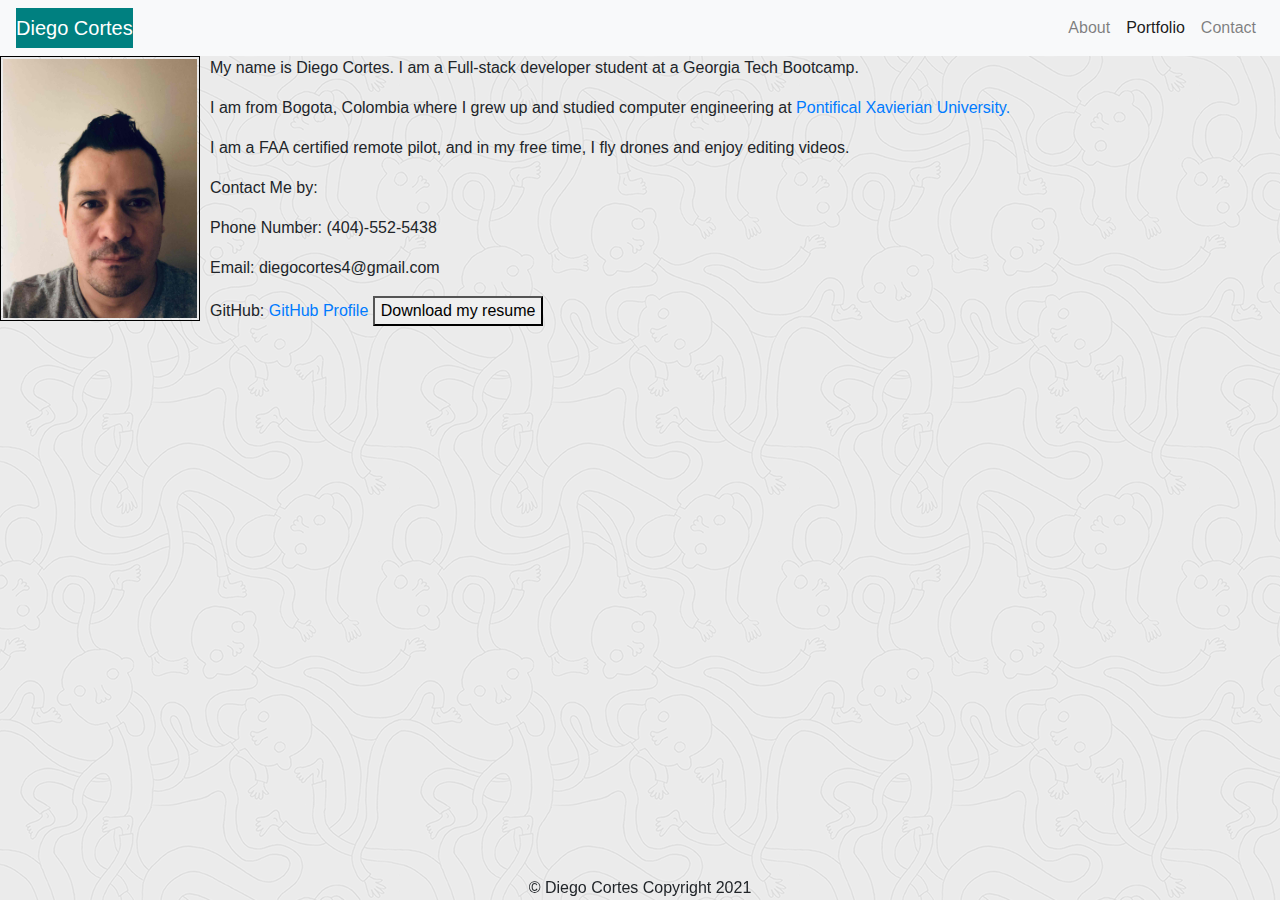
<file: index.html>
<!DOCTYPE html>
<!--[if lt IE 7]>      <html class="no-js lt-ie9 lt-ie8 lt-ie7"> <![endif]-->
<!--[if IE 7]>         <html class="no-js lt-ie9 lt-ie8"> <![endif]-->
<!--[if IE 8]>         <html class="no-js lt-ie9"> <![endif]-->
<!--[if gt IE 8]><!--> <html class="no-js"> <!--<![endif]-->
    <head>
        <meta charset="utf-8">
        <meta http-equiv="X-UA-Compatible" content="IE=edge">
        <title>Portfolio</title>
        <meta name="description" content="">
        <meta name="viewport" content="width=device-width, initial-scale=1">
        <link rel="stylesheet" href="https://stackpath.bootstrapcdn.com/bootstrap/4.5.2/css/bootstrap.min.css" integrity="sha384-JcKb8q3iqJ61gNV9KGb8thSsNjpSL0n8PARn9HuZOnIxN0hoP+VmmDGMN5t9UJ0Z" crossorigin="anonymous">
        <script src="https://code.jquery.com/jquery-3.5.1.slim.min.js" integrity="sha384-DfXdz2htPH0lsSSs5nCTpuj/zy4C+OGpamoFVy38MVBnE+IbbVYUew+OrCXaRkfj" crossorigin="anonymous"></script>
<script src="https://cdn.jsdelivr.net/npm/popper.js@1.16.1/dist/umd/popper.min.js" integrity="sha384-9/reFTGAW83EW2RDu2S0VKaIzap3H66lZH81PoYlFhbGU+6BZp6G7niu735Sk7lN" crossorigin="anonymous"></script>
<script src="https://stackpath.bootstrapcdn.com/bootstrap/4.5.2/js/bootstrap.min.js" integrity="sha384-B4gt1jrGC7Jh4AgTPSdUtOBvfO8shuf57BaghqFfPlYxofvL8/KUEfYiJOMMV+rV" crossorigin="anonymous"></script>
        <link rel="stylesheet" href="./assets/css/style.css">
    

    </head>
    <body>
      
      <nav class="navbar navbar-expand-lg navbar-light bg-light">
        <a class="navbar-brand" href="./index.html">Diego Cortes</a>
        <button class="navbar-toggler" type="button" data-toggle="collapse" data-target="#navbarSupportedContent" aria-controls="navbarSupportedContent" aria-expanded="false" aria-label="Toggle navigation">
          <span class="navbar-toggler-icon"></span>
        </button>
      
        <div class="collapse navbar-collapse" id="navbarSupportedContent">
          <ul class="navbar-nav ml-auto">
            
            <li class="nav-item">
              <a class="nav-link" href="./index.html">About</a>
            </li>
  
          <li class="nav-item active">
              <a class="nav-link" href="./portfolio.html">Portfolio <span class="sr-only">(current)</span></a>
  
            </li>
          
            <li class="nav-item">
              <a class="nav-link" href="./contact.html">Contact</a>
  
            </li>
          </ul>
        </div>
      </nav>
   
        
           
            <img src="assets/4.jpg" alt="aboutme" width="200" class="float-img">
      
            <p>My name is Diego Cortes. I am a Full-stack developer student at a Georgia Tech Bootcamp. </p>
          <p>I am from Bogota, Colombia where I grew up and studied computer engineering at <a href="https://en.wikipedia.org/wiki/Pontifical_Xavierian_University">Pontifical Xavierian University.</a></p>
          <p> I am a FAA certified remote pilot, and in my free time, I fly drones and enjoy editing videos.</p>
          <p>Contact Me by:</p>
          <p>Phone Number: (404)-552-5438</p>
          <p>Email: diegocortes4@gmail.com</p>
          <p> GitHub: <a href="https://github.com/diegocortes4">GitHub Profile</a>
          <a href="/assets/resume.pdf" download><button>Download my resume</button> </a></p>
        </section>
          
      </main>

      <footer class="footer fixed-bottom">
        <div class="container text-center">
            <span class=>&copy; Diego Cortes Copyright 2021 </span>
      
    </div>
    </footer>
    </body>
</html>
</file>
<file: assets/css/style.css>
.navbar-light .navbar-brand {


    background: teal;
    color: white;
}
.float-img {
    
    float: left; 
    margin-right:10px; 
    margin-bottom: 50px; 
    border: solid black 1px; 
    padding: 2px;"
}


    body {
        background-image: url("../ignasi_pattern_s.png")
    }
     
    /* * {background-color: aquamarine;} */
#contact {
    float: left;
    width:30%;
    min-width: 200px;
}

#portfolio {
    float: left;
    width:30%;
    min-width: 200px;
}
/* .index.html
class="white-bg p-4"
        <h1> class="About Me" </h1>"
          <hr>
          <section> class="container">
            <div>class="row"</div>
            <div> class="col-md-3"</div> --> */
</file>
